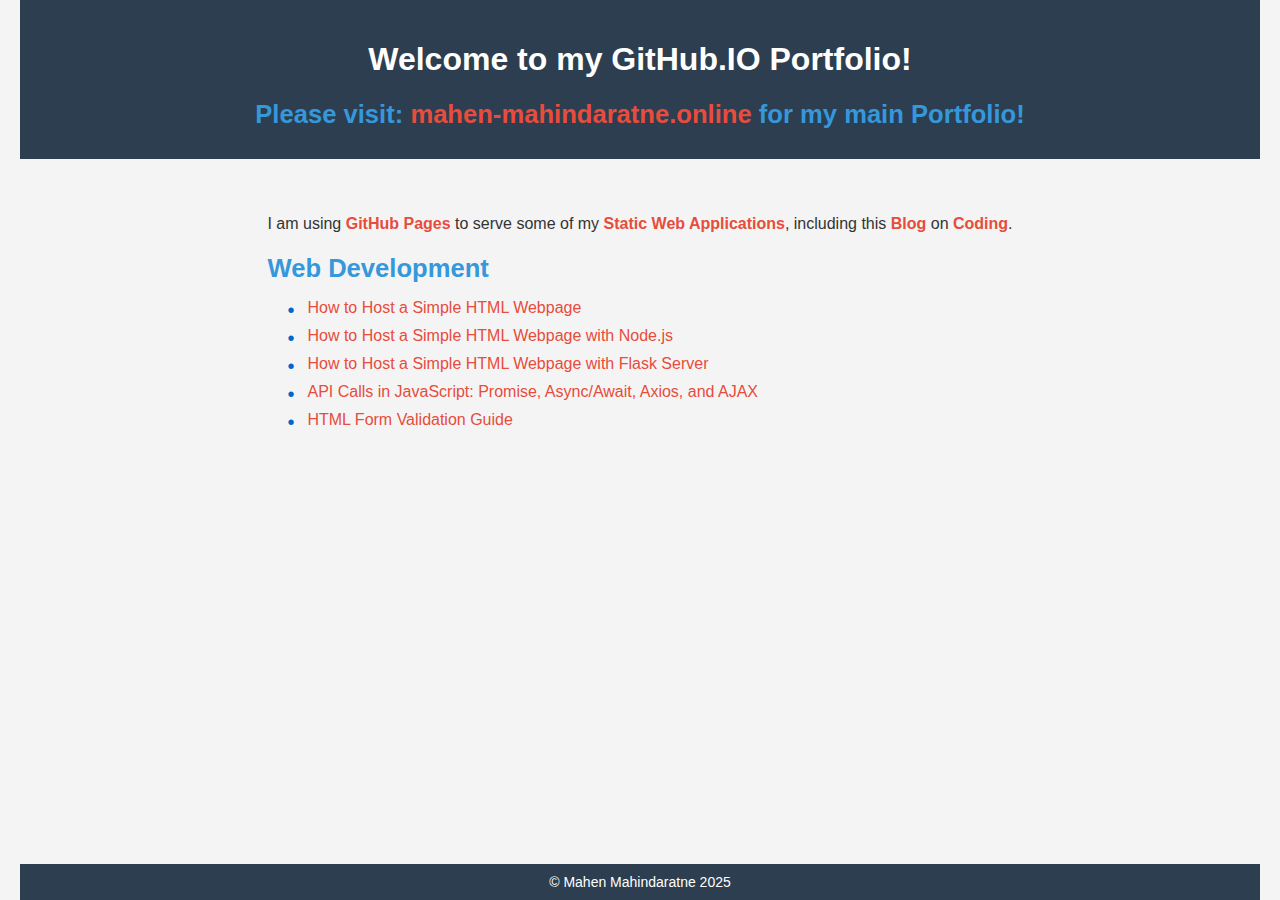
<file: index.html>
<!DOCTYPE html>
<html lang="en">
<head>
    <meta charset="UTF-8">
    <meta name="viewport" content="width=device-width, initial-scale=1.0">
    <title>mahenm1988.github.io</title>
    <link rel="stylesheet" href="styles.css"> <!-- Link to the external CSS file -->
</head>
<body>
    <header>
        <h1>Welcome to my GitHub.IO Portfolio!</h1>
        <h2>Please visit: <a href="https://mahen-mahindaratne.online/" target="_blank">mahen-mahindaratne.online</a> for my main Portfolio!</h2>
    </header>

    <div class="content">
        <p>I am using <strong>GitHub Pages</strong> to serve some of my <strong>Static Web Applications</strong>, including this <strong>Blog</strong> on <strong>Coding</strong>.</p>

        <section>
            <h2>Web Development</h2>
            <ul>
                <li><a href="Blog/html_css_js.html" target="_blank">How to Host a Simple HTML Webpage</a></li>
                <li><a href="Blog/node.html" target="_blank">How to Host a Simple HTML Webpage with Node.js</a></li>
                <li><a href="Blog/flask.html" target="_blank">How to Host a Simple HTML Webpage with Flask Server</a></li>
                <li><a href="Blog/api.html" target="_blank">API Calls in JavaScript: Promise, Async/Await, Axios, and AJAX</a></li>
                <li><a href="Blog/form_validation.html" target="_blank">HTML Form Validation Guide</a></li>

                
            </ul>
        </section>
    </div>

    <footer>
        <p>&copy; Mahen Mahindaratne 2025</p>
    </footer>
</body>
</html>
</file>
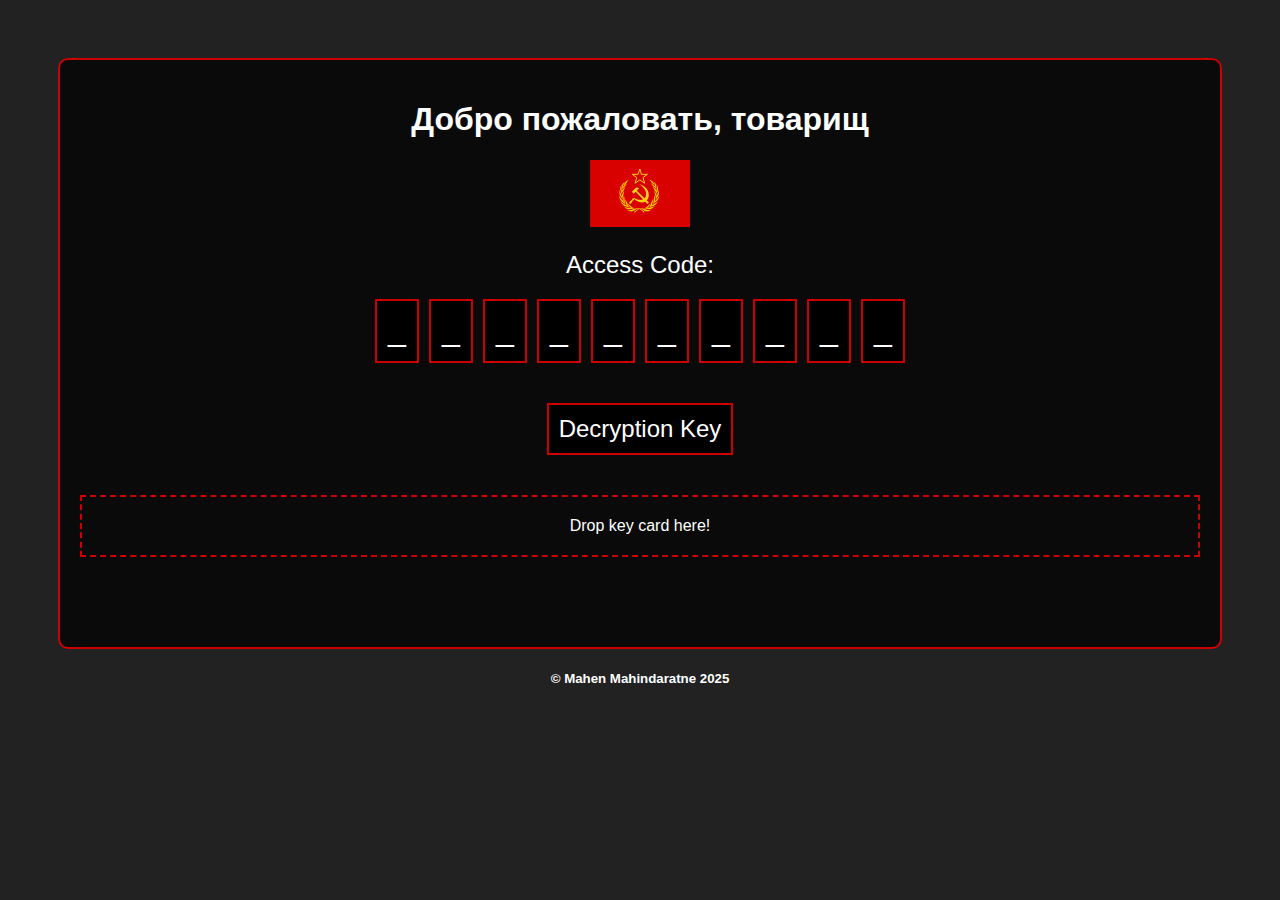
<file: Projects/Kremlin/index.html>
<!DOCTYPE html>
<html lang="en">
<head>
    <meta charset="UTF-8">
    <meta name="viewport" content="width=device-width, initial-scale=1.0">
    <title>Code Cracker Game</title>
    <link rel="stylesheet" href="styles.css">
</head>
<body>
    <div class="container">
        <h1>Добро пожаловать, товарищ</h1>
        <img src="ussr.svg" alt="Coat of Arms" width="100">
        <div id="code-display">Access Code: <span id="access-code" style="display:none;"></span></div>
        <div id="digit-container"></div>
        <div id="draggable-item" draggable="true">Decryption Key</div>
        <div id="drop-area" class="drop-area">
            Drop key card here!
        </div>
        <div id="output"></div>
    </div>
    <script src="script.js"></script>
</body>
<footer>
    <div class="footer">
      <h5>© Mahen Mahindaratne 2025</h5>
    </div>
    </footer>
</html>
</file>
<file: styles.css>
/* General Styles */
body {
    font-family: Arial, sans-serif;
    background-color: #f4f4f4;
    color: #333;
    margin: 0;
    padding: 0 20px; /* Adds padding to the left and right, preventing edge-to-edge */
    width: 100%;
    box-sizing: border-box; /* Ensures that padding is included in the element's total width */
    display: flex;
    flex-direction: column;
    min-height: 100vh; /* Ensures the page takes up the full height */
}

/* Content container */
.content {
    max-width: 100%; /* Makes sure content spans the full width */
    margin: 0 auto;
    padding: 20px;
    box-sizing: border-box; /* Ensures padding is included in the element's total width */
    flex: 1; /* Makes sure content takes up available space */
}

/* Header Styles */
header {
    text-align: center;
    background-color: #2c3e50; /* Darker shade for a professional feel */
    color: white;
    padding: 20px;
    margin-bottom: 20px;
}

/* Footer Styles */
footer {
    text-align: center;
    padding: 10px;
    background-color: #2c3e50; /* Consistent with header background */
    color: white;
    margin-top: auto; /* Ensures footer stays at the bottom */
}

/* Section Styles */
section {
    margin-bottom: 20px;
}

h2 {
    color: #3498db; /* Soft blue for section headings */
    font-size: 1.6em;
    margin-bottom: 10px;
}

code {
    font-family: "Courier New", Courier, monospace;
    background-color: #f4f4f4;
    padding: 4px;
    border-radius: 4px;
}

/* Code Block Styles */
.example {
    background-color: #f5f5f5;
    border-radius: 8px;
    padding: 20px;
    margin-top: 10px;
    margin-bottom: 10px;
    border: 1px solid #ddd;
}

pre {
    margin: 0;
    font-size: 16px;
}

/* Syntax Highlighting for Code */
code[class*="language-"] {
    font-family: "Courier New", Courier, monospace;
    background-color: #2d2d2d;
    color: #dcdcdc;
    padding: 5px;
    border-radius: 5px;
}

/* Links */
a {
    color: #e74c3c; /* Red for links to make them stand out */
    text-decoration: none;
    transition: color 0.3s ease;
}

a:hover {
    text-decoration: underline;
    color: #2980b9; /* Slight change on hover for interactivity */
}

/* Responsive Layout */
@media (max-width: 768px) {
    .content {
        padding: 10px;
    }

    h1 {
        font-size: 24px;
    }

    header {
        padding: 15px;
    }

    .example {
        padding: 15px;
    }

    footer {
        padding: 10px;
    }
}

/* Add Styling for Unordered Lists */
ul {
    list-style-type: none; /* Removes default bullets */
    padding-left: 20px;
    margin-bottom: 20px; /* Adds margin below the list */
}

ul li {
    margin-bottom: 10px;
    padding-left: 20px;
    position: relative; /* Used for custom bullet points */
}

ul li:before {
    content: "•"; /* Custom bullet point */
    color: #0066cc; /* Blue color for the bullet */
    position: absolute;
    left: 0;
    font-size: 20px;
}

/* Styling for Lists with Numbered Steps */
ol {
    margin-left: 20px;
    padding-left: 20px;
}

ol li {
    margin-bottom: 10px;
}

/* Enhancing the code blocks */
.example pre {
    background-color: #282c34;
    color: #f1f1f1;
    padding: 15px;
    border-radius: 8px;
    overflow-x: auto;
}

/* Footer Text */
footer p {
    margin: 0;
    font-size: 14px;
}

/* Styling for Alerts or Calls to Action */
.alert {
    background-color: #ff9800;
    color: white;
    padding: 15px;
    margin-bottom: 20px;
    border-radius: 5px;
}

/* Highlighted important text */
strong {
    color: #e74c3c; /* Red for important text to match link color */
    font-weight: bold;
}
</file>
<file: Projects/Kremlin/styles.css>
body {
    font-family: 'Arial', sans-serif;
    background-color: #222;
    color: #fff;
    text-align: center;
    padding: 50px;
}

.container {
    border: 2px solid #c00;
    padding: 20px;
    border-radius: 10px;
    background: rgba(0, 0, 0, 0.7);
}

#code-display {
    font-size: 1.5em;
    margin: 20px 0;
}

#digit-container {
    display: flex;
    justify-content: center;
    margin: 20px 0;
}

.digit {
    font-size: 2em;
    width: 40px;
    height: 60px;
    border: 2px solid #c00;
    margin: 0 5px;
    display: flex;
    align-items: center;
    justify-content: center;
    background-color: black;
}

.drop-area {
    border: 2px dashed #c00;
    padding: 20px;
    margin: 20px 0;
    cursor: pointer;
}

#output {
    margin-top: 20px;
    font-size: 1.2em;
    height: 50px;
}

#draggable-item {
    font-size: 1.5em;
    margin: 20px 0;
    padding: 10px;
    border: 2px solid #c00;
    background-color: black;
    color: white;
    cursor: grab;
    display: inline-block;
    user-select: none;
}

#draggable-item:active {
    cursor: grabbing;
}

footer {
    text-align: center;
}
</file>
